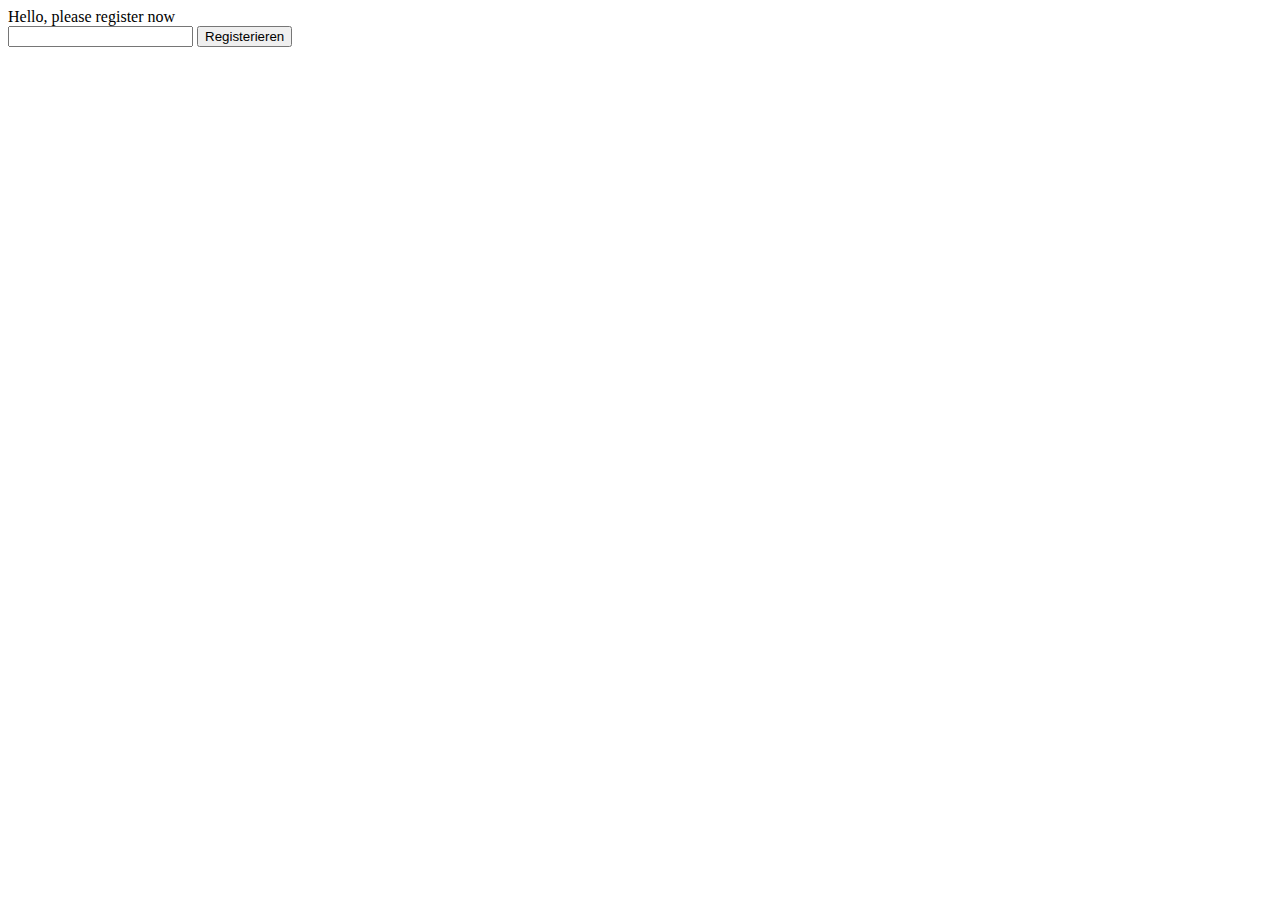
<file: AjaxVanillaJS/register.html>
<!DOCTYPE html>
<html lang="en">
<head>
    <meta charset="UTF-8">
    <title>Title</title>

    <script type="text/javascript">
        window.addEventListener("load", function(){
            document.querySelector("#form_submit").addEventListener(
                "click", function(){
                    (async () => {
                        const rawResponse = await fetch('register.php', {
                            method: 'POST',
                            headers: {
                                'Accept': 'application/json',
                                'Content-Type': 'application/json'
                            },
                            body: JSON.stringify({ username : document.querySelector("#form_username").value})
                        });
                        const content = await rawResponse.json();

                        console.log(content);
                    })();
                }
            )
        })
    </script>

</head>
<body>
    Hello, please register now
    <form id="registration_form" action="register.php" method="POST">
        <input type="text" id="form_username" name="username" />
        <input type="button" id="form_submit" value="Registerieren" />
    </form>
</body>
</html>
</file>
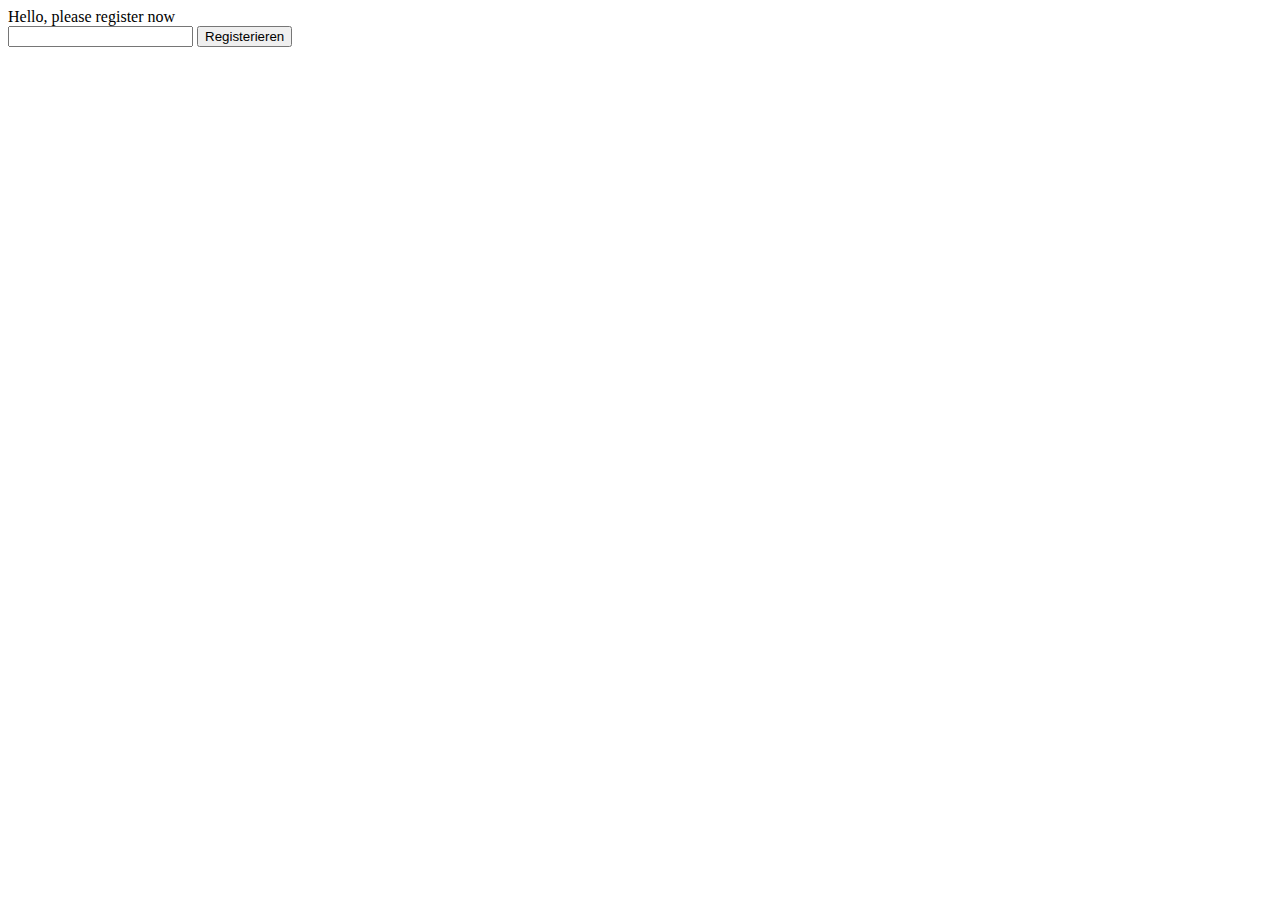
<file: test_schnittstelle/AjaxVanillaJS/register.html>
<!DOCTYPE html>
<html lang="en">
<head>
    <meta charset="UTF-8">
    <title>Title</title>

    <script type="text/javascript">
        window.addEventListener("load", function(){
            document.querySelector("#form_submit").addEventListener(
                "click", function(){
                    (async () => {
                        const rawResponse = await fetch('register.php', {
                            method: 'POST',
                            headers: {
                                'Accept': 'application/json',
                                'Content-Type': 'application/json'
                            },
                            body: JSON.stringify({ username : document.querySelector("#form_username").value})
                        });
                        const content = await rawResponse.json();

                        console.log(content);
                    })();
                }
            )
        })
    </script>

</head>
<body>
    Hello, please register now
    <form id="registration_form" action="register.php" method="POST">
        <input type="text" id="form_username" name="username" />
        <input type="button" id="form_submit" value="Registerieren" />
    </form>
</body>
</html>
</file>
